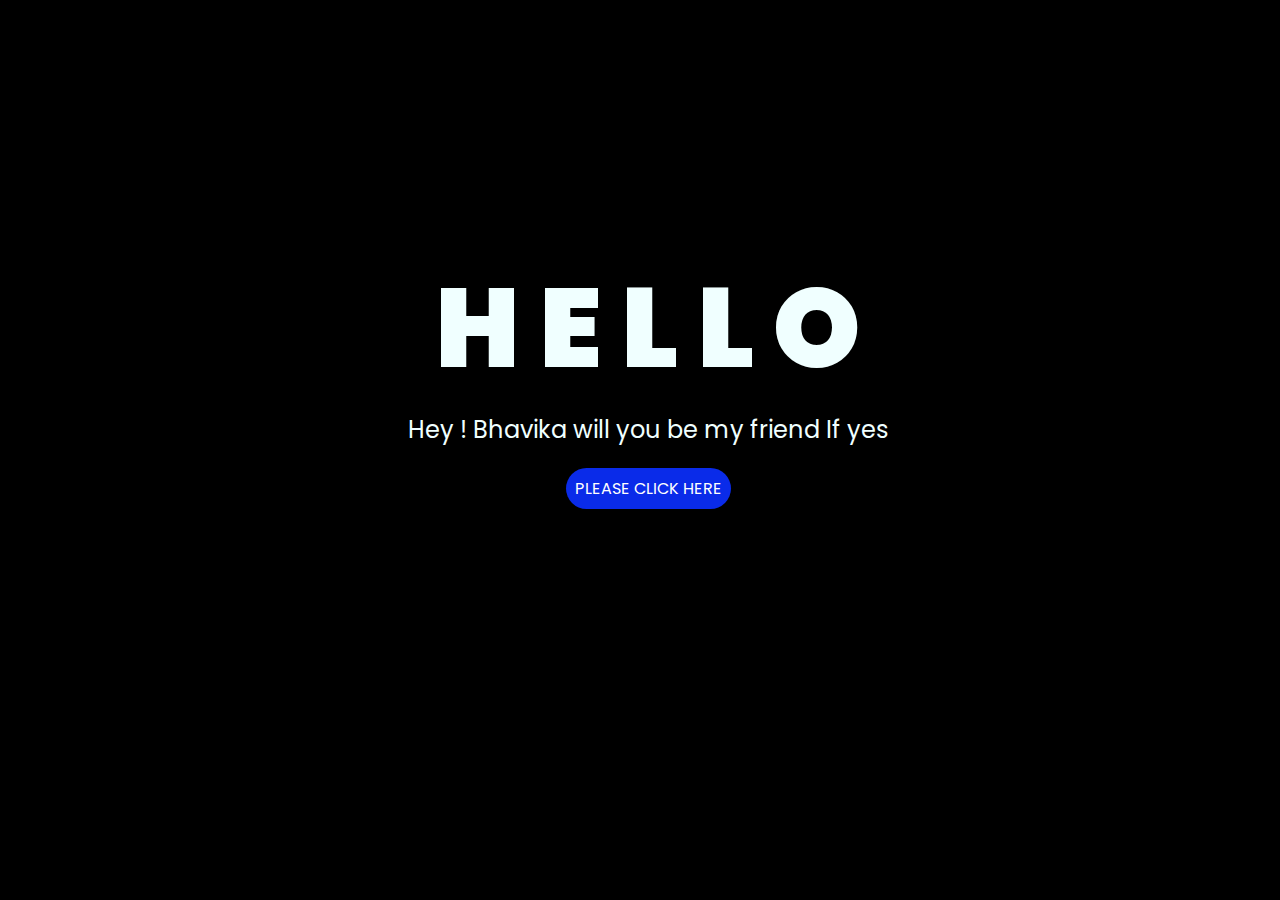
<file: index.html>
<!DOCTYPE html>
<html lang="es">

<head>
    <meta charset="UTF-8">
    <meta http-equiv="X-UA-Compatible" content="IE=edge">
    <meta name="viewport" content="width=device-width, initial-scale=1.0">
    <link rel="stylesheet" href="css/style.css">
    <link rel="icon" href="img/flowers.png" type="image/x-icon">
    <title>Flowers</title>
</head>

<body>
    <div class="greetings">
        <span>H</span>
        <span>E</span>
        <span>L</span>
        <span>L</span>
        <span>O</span>
    </div>
    <div class="description">
        <span>Hey ! Bhavika will you be my friend If yes </span>
    </div>
    <div class="button">
        <button class="botones">
            <a href="flower.html" style="color: #fff;">PLEASE CLICK HERE</a>
        </button>
    </div>

</body>

</html>
</file>
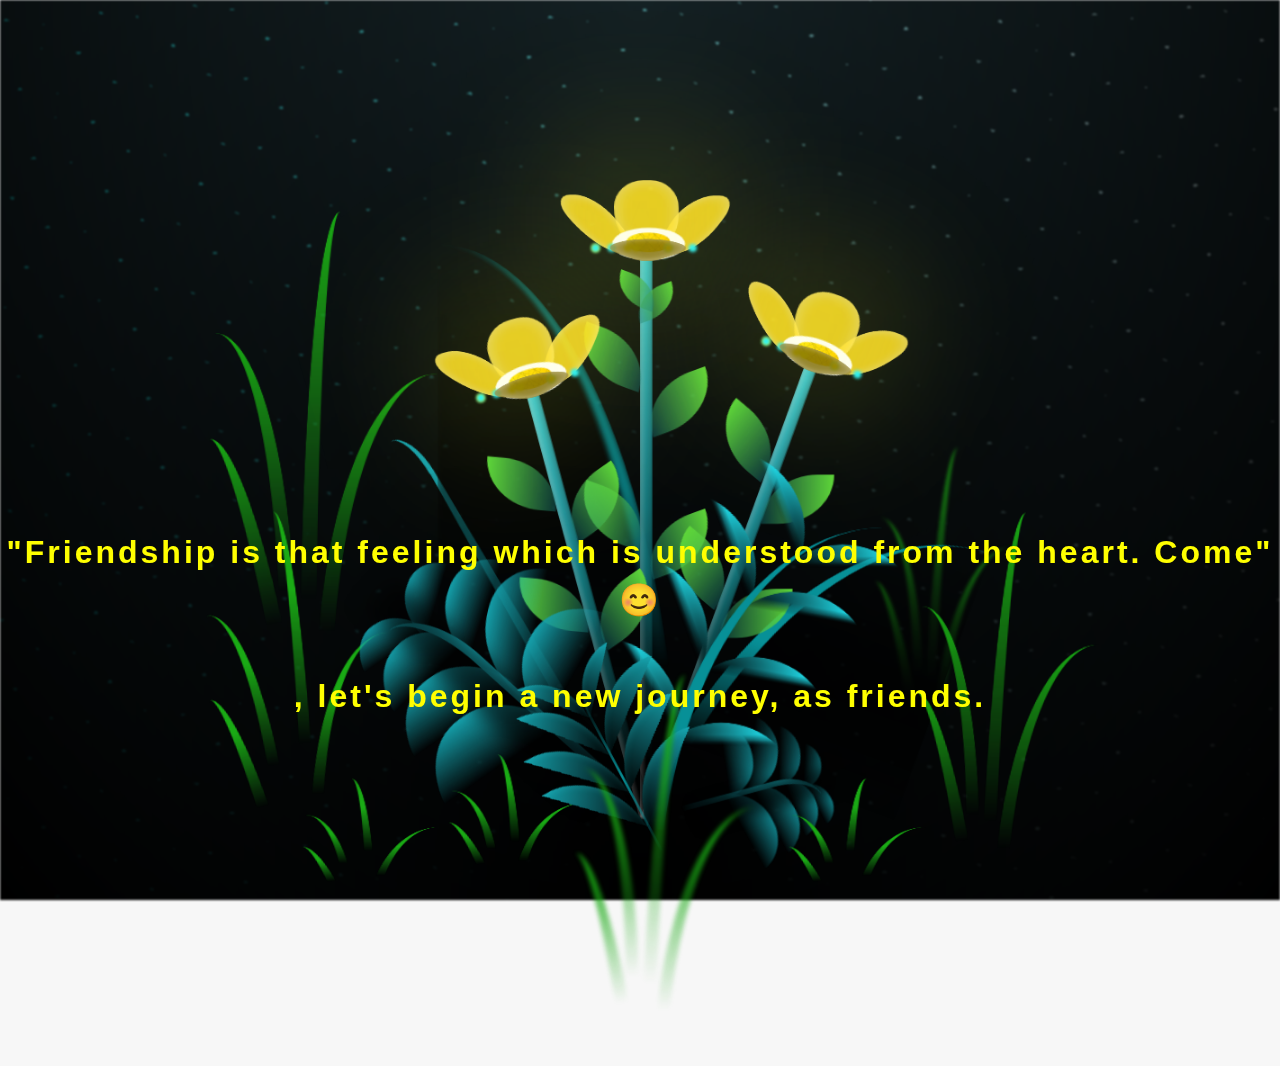
<file: flower.html>
<!DOCTYPE html>
<html lang="es">
  <head>
    <meta charset="UTF-8" />
    <meta http-equiv="X-UA-Compatible" content="IE=edge" />
    <meta name="viewport" content="width=device-width, initial-scale=1.0" />
    <link rel="stylesheet" href="css/main.css" />
    <link rel="icon" href="img/flowers.png" type="image/x-icon" />
    <title>Flower</title>
  </head>
  <body class="container">
    
    <div id="lyrics">
     
    </div>
    <h1 class="titulo">"Friendship is that feeling which is understood from the heart. Come" 😊<br> <br>
      , let's begin a new journey, as friends.</h1>
  
    <div class="night"></div>
    <div class="flowers">
      <div class="flower flower--1">
        <div class="flower__leafs flower__leafs--1">
          <div class="flower__leaf flower__leaf--1"></div>
          <div class="flower__leaf flower__leaf--2"></div>
          <div class="flower__leaf flower__leaf--3"></div>
          <div class="flower__leaf flower__leaf--4"></div>
          <div class="flower__white-circle"></div>

          <div class="flower__light flower__light--1"></div>
          <div class="flower__light flower__light--2"></div>
          <div class="flower__light flower__light--3"></div>
          <div class="flower__light flower__light--4"></div>
          <div class="flower__light flower__light--5"></div>
          <div class="flower__light flower__light--6"></div>
          <div class="flower__light flower__light--7"></div>
          <div class="flower__light flower__light--8"></div>
        </div>
        <div class="flower__line">
          <div class="flower__line__leaf flower__line__leaf--1"></div>
          <div class="flower__line__leaf flower__line__leaf--2"></div>
          <div class="flower__line__leaf flower__line__leaf--3"></div>
          <div class="flower__line__leaf flower__line__leaf--4"></div>
          <div class="flower__line__leaf flower__line__leaf--5"></div>
          <div class="flower__line__leaf flower__line__leaf--6"></div>
        </div>
      </div>

      <div class="flower flower--2">
        <div class="flower__leafs flower__leafs--2">
          <div class="flower__leaf flower__leaf--1"></div>
          <div class="flower__leaf flower__leaf--2"></div>
          <div class="flower__leaf flower__leaf--3"></div>
          <div class="flower__leaf flower__leaf--4"></div>
          <div class="flower__white-circle"></div>

          <div class="flower__light flower__light--1"></div>
          <div class="flower__light flower__light--2"></div>
          <div class="flower__light flower__light--3"></div>
          <div class="flower__light flower__light--4"></div>
          <div class="flower__light flower__light--5"></div>
          <div class="flower__light flower__light--6"></div>
          <div class="flower__light flower__light--7"></div>
          <div class="flower__light flower__light--8"></div>
        </div>
        <div class="flower__line">
          <div class="flower__line__leaf flower__line__leaf--1"></div>
          <div class="flower__line__leaf flower__line__leaf--2"></div>
          <div class="flower__line__leaf flower__line__leaf--3"></div>
          <div class="flower__line__leaf flower__line__leaf--4"></div>
        </div>
      </div>

      <div class="flower flower--3">
        <div class="flower__leafs flower__leafs--3">
          <div class="flower__leaf flower__leaf--1"></div>
          <div class="flower__leaf flower__leaf--2"></div>
          <div class="flower__leaf flower__leaf--3"></div>
          <div class="flower__leaf flower__leaf--4"></div>
          <div class="flower__white-circle"></div>

          <div class="flower__light flower__light--1"></div>
          <div class="flower__light flower__light--2"></div>
          <div class="flower__light flower__light--3"></div>
          <div class="flower__light flower__light--4"></div>
          <div class="flower__light flower__light--5"></div>
          <div class="flower__light flower__light--6"></div>
          <div class="flower__light flower__light--7"></div>
          <div class="flower__light flower__light--8"></div>
        </div>
        <div class="flower__line">
          <div class="flower__line__leaf flower__line__leaf--1"></div>
          <div class="flower__line__leaf flower__line__leaf--2"></div>
          <div class="flower__line__leaf flower__line__leaf--3"></div>
          <div class="flower__line__leaf flower__line__leaf--4"></div>
        </div>
      </div>

      <div class="grow-ans" style="--d: 1.2s">
        <div class="flower__g-long">
          <div class="flower__g-long__top"></div>
          <div class="flower__g-long__bottom"></div>
        </div>
      </div>

      <div class="growing-grass">
        <div class="flower__grass flower__grass--1">
          <div class="flower__grass--top"></div>
          <div class="flower__grass--bottom"></div>
          <div class="flower__grass__leaf flower__grass__leaf--1"></div>
          <div class="flower__grass__leaf flower__grass__leaf--2"></div>
          <div class="flower__grass__leaf flower__grass__leaf--3"></div>
          <div class="flower__grass__leaf flower__grass__leaf--4"></div>
          <div class="flower__grass__leaf flower__grass__leaf--5"></div>
          <div class="flower__grass__leaf flower__grass__leaf--6"></div>
          <div class="flower__grass__leaf flower__grass__leaf--7"></div>
          <div class="flower__grass__leaf flower__grass__leaf--8"></div>
          <div class="flower__grass__overlay"></div>
        </div>
      </div>

      <div class="growing-grass">
        <div class="flower__grass flower__grass--2">
          <div class="flower__grass--top"></div>
          <div class="flower__grass--bottom"></div>
          <div class="flower__grass__leaf flower__grass__leaf--1"></div>
          <div class="flower__grass__leaf flower__grass__leaf--2"></div>
          <div class="flower__grass__leaf flower__grass__leaf--3"></div>
          <div class="flower__grass__leaf flower__grass__leaf--4"></div>
          <div class="flower__grass__leaf flower__grass__leaf--5"></div>
          <div class="flower__grass__leaf flower__grass__leaf--6"></div>
          <div class="flower__grass__leaf flower__grass__leaf--7"></div>
          <div class="flower__grass__leaf flower__grass__leaf--8"></div>
          <div class="flower__grass__overlay"></div>
        </div>
      </div>

      <div class="grow-ans" style="--d: 2.4s">
        <div class="flower__g-right flower__g-right--1">
          <div class="leaf"></div>
        </div>
      </div>

      <div class="grow-ans" style="--d: 2.8s">
        <div class="flower__g-right flower__g-right--2">
          <div class="leaf"></div>
        </div>
      </div>

      <div class="grow-ans" style="--d: 2.8s">
        <div class="flower__g-front">
          <div
            class="flower__g-front__leaf-wrapper flower__g-front__leaf-wrapper--1"
          >
            <div class="flower__g-front__leaf"></div>
          </div>
          <div
            class="flower__g-front__leaf-wrapper flower__g-front__leaf-wrapper--2"
          >
            <div class="flower__g-front__leaf"></div>
          </div>
          <div
            class="flower__g-front__leaf-wrapper flower__g-front__leaf-wrapper--3"
          >
            <div class="flower__g-front__leaf"></div>
          </div>
          <div
            class="flower__g-front__leaf-wrapper flower__g-front__leaf-wrapper--4"
          >
            <div class="flower__g-front__leaf"></div>
          </div>
          <div
            class="flower__g-front__leaf-wrapper flower__g-front__leaf-wrapper--5"
          >
            <div class="flower__g-front__leaf"></div>
          </div>
          <div
            class="flower__g-front__leaf-wrapper flower__g-front__leaf-wrapper--6"
          >
            <div class="flower__g-front__leaf"></div>
          </div>
          <div
            class="flower__g-front__leaf-wrapper flower__g-front__leaf-wrapper--7"
          >
            <div class="flower__g-front__leaf"></div>
          </div>
          <div
            class="flower__g-front__leaf-wrapper flower__g-front__leaf-wrapper--8"
          >
            <div class="flower__g-front__leaf"></div>
          </div>
          <div class="flower__g-front__line"></div>
        </div>
      </div>

      <div class="grow-ans" style="--d: 3.2s">
        <div class="flower__g-fr">
          <div class="leaf"></div>
          <div class="flower__g-fr__leaf flower__g-fr__leaf--1"></div>
          <div class="flower__g-fr__leaf flower__g-fr__leaf--2"></div>
          <div class="flower__g-fr__leaf flower__g-fr__leaf--3"></div>
          <div class="flower__g-fr__leaf flower__g-fr__leaf--4"></div>
          <div class="flower__g-fr__leaf flower__g-fr__leaf--5"></div>
          <div class="flower__g-fr__leaf flower__g-fr__leaf--6"></div>
          <div class="flower__g-fr__leaf flower__g-fr__leaf--7"></div>
          <div class="flower__g-fr__leaf flower__g-fr__leaf--8"></div>
        </div>
      </div>

      <div class="long-g long-g--0">
        <div class="grow-ans" style="--d: 3s">
          <div class="leaf leaf--0"></div>
        </div>
        <div class="grow-ans" style="--d: 2.2s">
          <div class="leaf leaf--1"></div>
        </div>
        <div class="grow-ans" style="--d: 3.4s">
          <div class="leaf leaf--2"></div>
        </div>
        <div class="grow-ans" style="--d: 3.6s">
          <div class="leaf leaf--3"></div>
        </div>
      </div>

      <div class="long-g long-g--1">
        <div class="grow-ans" style="--d: 3.6s">
          <div class="leaf leaf--0"></div>
        </div>
        <div class="grow-ans" style="--d: 3.8s">
          <div class="leaf leaf--1"></div>
        </div>
        <div class="grow-ans" style="--d: 4s">
          <div class="leaf leaf--2"></div>
        </div>
        <div class="grow-ans" style="--d: 4.2s">
          <div class="leaf leaf--3"></div>
        </div>
      </div>

      <div class="long-g long-g--2">
        <div class="grow-ans" style="--d: 4s">
          <div class="leaf leaf--0"></div>
        </div>
        <div class="grow-ans" style="--d: 4.2s">
          <div class="leaf leaf--1"></div>
        </div>
        <div class="grow-ans" style="--d: 4.4s">
          <div class="leaf leaf--2"></div>
        </div>
        <div class="grow-ans" style="--d: 4.6s">
          <div class="leaf leaf--3"></div>
        </div>
      </div>

      <div class="long-g long-g--3">
        <div class="grow-ans" style="--d: 4s">
          <div class="leaf leaf--0"></div>
        </div>
        <div class="grow-ans" style="--d: 4.2s">
          <div class="leaf leaf--1"></div>
        </div>
        <div class="grow-ans" style="--d: 3s">
          <div class="leaf leaf--2"></div>
        </div>
        <div class="grow-ans" style="--d: 3.6s">
          <div class="leaf leaf--3"></div>
        </div>
      </div>

      <div class="long-g long-g--4">
        <div class="grow-ans" style="--d: 4s">
          <div class="leaf leaf--0"></div>
        </div>
        <div class="grow-ans" style="--d: 4.2s">
          <div class="leaf leaf--1"></div>
        </div>
        <div class="grow-ans" style="--d: 3s">
          <div class="leaf leaf--2"></div>
        </div>
        <div class="grow-ans" style="--d: 3.6s">
          <div class="leaf leaf--3"></div>
        </div>
      </div>

      <div class="long-g long-g--5">
        <div class="grow-ans" style="--d: 4s">
          <div class="leaf leaf--0"></div>
        </div>
        <div class="grow-ans" style="--d: 4.2s">
          <div class="leaf leaf--1"></div>
        </div>
        <div class="grow-ans" style="--d: 3s">
          <div class="leaf leaf--2"></div>
        </div>
        <div class="grow-ans" style="--d: 3.6s">
          <div class="leaf leaf--3"></div>
        </div>
      </div>

      <div class="long-g long-g--6">
        <div class="grow-ans" style="--d: 4.2s">
          <div class="leaf leaf--0"></div>
        </div>
        <div class="grow-ans" style="--d: 4.4s">
          <div class="leaf leaf--1"></div>
        </div>
        <div class="grow-ans" style="--d: 4.6s">
          <div class="leaf leaf--2"></div>
        </div>
        <div class="grow-ans" style="--d: 4.8s">
          <div class="leaf leaf--3"></div>
        </div>
      </div>

      <div class="long-g long-g--7">
        <div class="grow-ans" style="--d: 3s">
          <div class="leaf leaf--0"></div>
        </div>
        <div class="grow-ans" style="--d: 3.2s">
          <div class="leaf leaf--1"></div>
        </div>
        <div class="grow-ans" style="--d: 3.5s">
          <div class="leaf leaf--2"></div>
        </div>
        <div class="grow-ans" style="--d: 3.6s">
          <div class="leaf leaf--3"></div>
        </div>
      </div>
    </div>
    <script src="anim.js"></script>
    <script src="main.js"></script>
  </body>
</html>
</file>
<file: css/style.css>
@import url('https://fonts.googleapis.com/css2?family=Poppins:ital,wght@0,500;1,900&display=swap');
*{
    font-family: 'Poppins',cursive;
}
body{
    color: azure;
    width: 100%;
    height: 82vh;
    display: flex;
    flex-direction: column;
    align-items: center;
    justify-content: center;
    background-color: black;
    /* padding-top: -30; */
}

.botones{
    padding: 9px;
    border-radius: 80px;
    background-color: transparent;
    border: none;
}

.botones a{
    background-color: #0a2be9;
    padding: 9px;
    border-radius: 80px;
    -webkit-border-radius: 80px;
    -moz-border-radius: 80px;
    -ms-border-radius: 80px;
    -o-border-radius: 80px;

}

.botones a:focus{
    background-color: rgb(50, 194, 194);
}

.greetings{
    font-size: 7rem;
    font-weight: 900;
}
.greetings > span{
    animation: glow 2.5s ease-in-out infinite;
}
@keyframes glow{
    0%, 100%{
        color: #fff;
        text-shadow: 0 0 12px #39c6d6, 0 0 50px #39c6d6, 0 0 100px #39c6d6;
    }
    10%, 90%{
        color: #111;
        text-shadow: none;
    }
}
.greetings > span:nth-child(2){
    animation-delay: .2s ;
}
.greetings > span:nth-child(3){
    animation-delay: .4s ;
}
.greetings > span:nth-child(4){
    animation-delay: .6s;
}
.greetings > span:nth-child(5){
    animation-delay: .8s;
}
.greetings > span:nth-child(6){
    animation-delay: 1s;
}

.description{
    font-size: 1.5rem;
    margin-bottom: 20px;
}

.button a{
    text-decoration: none;
    font-size: 1rem;
    color: #111;
}

@media screen and (max-width:574px){
    .greetings{
        display: block;
        font-size: 4rem;
        font-weight: 800;
        text-align: center;
    }
    .description{
        font-size: 2rem;
    }
    
    .button a{
        font-size: 1rem;
    }
}
</file>
<file: css/main.css>
*,
*::after,
*::before {
  padding: 0;
  margin: 0;
  box-sizing: border-box;
}

:root {
  --dark-color: #000;
}

body {
  display: flex;
  align-items: flex-end;
  justify-content: center;
  min-height: 100vh;
  background-color: var(--dark-color);
  overflow: hidden;
  perspective: 1000px;
}

#lyrics {
  font-size: 28px;
  font-family: "Franklin Gothic Medium", "Arial Narrow", Arial, sans-serif;
  color: white;
  position: absolute;
  margin-bottom: 20%;
  z-index: 1;
  font-weight: bold;
  letter-spacing: 4px;
}
@media only screen and (max-width: 600px) {
  /* Estilos específicos para dispositivos con un ancho máximo de 600px */
  #lyrics {
      font-size: 14px; /* Reduce el tamaño del texto para dispositivos más pequeños */
      margin-bottom: 530px;
      letter-spacing: 3px;
  }

}
.titulo {
  margin-bottom: 180px;
  font-family: "Arial Narrow", Arial, sans-serif;
  color: yellow;
  position: absolute;
  font-weight: bold;
  font-size:2rem;
  letter-spacing: 3px;
  z-index: 10;
  /* opacity: 0; */
  animation: fadeIn 3s ease-in-out forwards;
  text-align: center;
}
@keyframes fadeIn {
  from {
    opacity: 0;
  }
  to {
    opacity: 1;
  }
}

.night {
  z-index: -1;
  position: absolute;
  left: 50%;
  top: 0;
  transform: translateX(-50%);
  width: 100%;
  height: 100%;
  filter: blur(0.1vmin);
  background-image: radial-gradient(
      ellipse at top,
      transparent 0%,
      var(--dark-color)
    ),
    radial-gradient(
      ellipse at bottom,
      var(--dark-color),
      rgba(145, 233, 255, 0.2)
    ),
    repeating-linear-gradient(
      220deg,
      rgb(0, 0, 0) 0px,
      rgb(0, 0, 0) 19px,
      transparent 19px,
      transparent 22px
    ),
    repeating-linear-gradient(
      189deg,
      rgb(0, 0, 0) 0px,
      rgb(0, 0, 0) 19px,
      transparent 19px,
      transparent 22px
    ),
    repeating-linear-gradient(
      148deg,
      rgb(0, 0, 0) 0px,
      rgb(0, 0, 0) 19px,
      transparent 19px,
      transparent 22px
    ),
    linear-gradient(90deg, rgb(0, 255, 250), rgb(240, 240, 240));
}

.flowers {
  position: relative;
  transform: scale(0.9);
  /*margin-bottom: 100px;
  */
}

@media only screen and (max-width: 600px) {
  /* Estilos específicos para dispositivos con un ancho máximo de 600px */
.flowers {
      font-size: 14px;
      margin-bottom: 35%;
      letter-spacing: 3px;
      transform: scale(1.0);
}

}

.flower {
  position: absolute;
  bottom: 10vmin;
  transform-origin: bottom center;
  z-index: 10;
  --fl-speed: 0.8s;
}
.flower--1 {
  -webkit-animation: moving-flower-1 4s linear infinite;
  animation: moving-flower-1 4s linear infinite;
}
.flower--1 .flower__line {
  height: 70vmin;
  -webkit-animation-delay: 0.3s;
  animation-delay: 0.3s;
}
.flower--1 .flower__line__leaf--1 {
  -webkit-animation: blooming-leaf-right var(--fl-speed) 1.6s backwards;
  animation: blooming-leaf-right var(--fl-speed) 1.6s backwards;
}
.flower--1 .flower__line__leaf--2 {
  -webkit-animation: blooming-leaf-right var(--fl-speed) 1.4s backwards;
  animation: blooming-leaf-right var(--fl-speed) 1.4s backwards;
}
.flower--1 .flower__line__leaf--3 {
  -webkit-animation: blooming-leaf-left var(--fl-speed) 1.2s backwards;
  animation: blooming-leaf-left var(--fl-speed) 1.2s backwards;
}
.flower--1 .flower__line__leaf--4 {
  -webkit-animation: blooming-leaf-left var(--fl-speed) 1s backwards;
  animation: blooming-leaf-left var(--fl-speed) 1s backwards;
}
.flower--1 .flower__line__leaf--5 {
  -webkit-animation: blooming-leaf-right var(--fl-speed) 1.8s backwards;
  animation: blooming-leaf-right var(--fl-speed) 1.8s backwards;
}
.flower--1 .flower__line__leaf--6 {
  -webkit-animation: blooming-leaf-left var(--fl-speed) 2s backwards;
  animation: blooming-leaf-left var(--fl-speed) 2s backwards;
}
.flower--2 {
  left: 50%;
  transform: rotate(20deg);
  -webkit-animation: moving-flower-2 4s linear infinite;
  animation: moving-flower-2 4s linear infinite;
}
.flower--2 .flower__line {
  height: 60vmin;
  -webkit-animation-delay: 0.6s;
  animation-delay: 0.6s;
}
.flower--2 .flower__line__leaf--1 {
  -webkit-animation: blooming-leaf-right var(--fl-speed) 1.9s backwards;
  animation: blooming-leaf-right var(--fl-speed) 1.9s backwards;
}
.flower--2 .flower__line__leaf--2 {
  -webkit-animation: blooming-leaf-right var(--fl-speed) 1.7s backwards;
  animation: blooming-leaf-right var(--fl-speed) 1.7s backwards;
}
.flower--2 .flower__line__leaf--3 {
  -webkit-animation: blooming-leaf-left var(--fl-speed) 1.5s backwards;
  animation: blooming-leaf-left var(--fl-speed) 1.5s backwards;
}
.flower--2 .flower__line__leaf--4 {
  -webkit-animation: blooming-leaf-left var(--fl-speed) 1.3s backwards;
  animation: blooming-leaf-left var(--fl-speed) 1.3s backwards;
}
.flower--3 {
  left: 50%;
  transform: rotate(-15deg);
  -webkit-animation: moving-flower-3 4s linear infinite;
  animation: moving-flower-3 4s linear infinite;
}
.flower--3 .flower__line {
  -webkit-animation-delay: 0.9s;
  animation-delay: 0.9s;
}
.flower--3 .flower__line__leaf--1 {
  -webkit-animation: blooming-leaf-right var(--fl-speed) 2.5s backwards;
  animation: blooming-leaf-right var(--fl-speed) 2.5s backwards;
}
.flower--3 .flower__line__leaf--2 {
  -webkit-animation: blooming-leaf-right var(--fl-speed) 2.3s backwards;
  animation: blooming-leaf-right var(--fl-speed) 2.3s backwards;
}
.flower--3 .flower__line__leaf--3 {
  -webkit-animation: blooming-leaf-left var(--fl-speed) 2.1s backwards;
  animation: blooming-leaf-left var(--fl-speed) 2.1s backwards;
}
.flower--3 .flower__line__leaf--4 {
  -webkit-animation: blooming-leaf-left var(--fl-speed) 1.9s backwards;
  animation: blooming-leaf-left var(--fl-speed) 1.9s backwards;
}
.flower__leafs {
  position: relative;
  -webkit-animation: blooming-flower 2s backwards;
  animation: blooming-flower 2s backwards;
}
.flower__leafs--1 {
  -webkit-animation-delay: 1.1s;
  animation-delay: 1.1s;
}
.flower__leafs--2 {
  -webkit-animation-delay: 1.4s;
  animation-delay: 1.4s;
}
.flower__leafs--3 {
  -webkit-animation-delay: 1.7s;
  animation-delay: 1.7s;
}
.flower__leafs::after {
  content: "";
  position: absolute;
  left: 0;
  top: 0;
  transform: translate(-50%, -100%);
  width: 8vmin;
  height: 8vmin;
  background-color: #f9fd25;
  /* background-color: #fd2525; */
  filter: blur(10vmin);
}
.flower__leaf {
  position: absolute;
  bottom: 0;
  left: 50%;
  width: 8vmin;
  height: 11vmin;
  border-radius: 51% 49% 47% 53%/44% 45% 55% 69%;
  background-color: #253bfd;
  background-color: #fddd25;
  transform-origin: bottom center;
  opacity: 0.9;
  box-shadow: inset 0 0 2vmin rgba(255, 255, 255, 0.5);
}
.flower__leaf--1 {
  transform: translate(-10%, 1%) rotateY(40deg) rotateX(-50deg);
}
.flower__leaf--2 {
  transform: translate(-50%, -4%) rotateX(40deg);
}
.flower__leaf--3 {
  transform: translate(-90%, 0%) rotateY(45deg) rotateX(50deg);
}
.flower__leaf--4 {
  width: 8vmin;
  height: 8vmin;
  transform-origin: bottom left;
  border-radius: 4vmin 10vmin 4vmin 4vmin;
  transform: translate(0%, 18%) rotateX(70deg) rotate(-43deg);
  background-color: #7c6901;
  z-index: 1;
  opacity: 0.8;
}
.flower__white-circle {
  position: absolute;
  left: -3.5vmin;
  top: -3vmin;
  width: 9vmin;
  height: 4vmin;
  border-radius: 50%;
  background-color: #fff;
}
.flower__white-circle::after {
  content: "";
  position: absolute;
  left: 50%;
  top: 45%;
  transform: translate(-50%, -50%);
  width: 60%;
  height: 60%;
  border-radius: inherit;
  background-image: repeating-linear-gradient(
      135deg,
      rgba(0, 0, 0, 0.03) 0px,
      rgba(0, 0, 0, 0.03) 1px,
      transparent 1px,
      transparent 12px
    ),
    repeating-linear-gradient(
      45deg,
      rgba(0, 0, 0, 0.03) 0px,
      rgba(0, 0, 0, 0.03) 1px,
      transparent 1px,
      transparent 12px
    ),
    repeating-linear-gradient(
      67.5deg,
      rgba(0, 0, 0, 0.03) 0px,
      rgba(0, 0, 0, 0.03) 1px,
      transparent 1px,
      transparent 12px
    ),
    repeating-linear-gradient(
      135deg,
      rgba(0, 0, 0, 0.03) 0px,
      rgba(0, 0, 0, 0.03) 1px,
      transparent 1px,
      transparent 12px
    ),
    repeating-linear-gradient(
      45deg,
      rgba(0, 0, 0, 0.03) 0px,
      rgba(0, 0, 0, 0.03) 1px,
      transparent 1px,
      transparent 12px
    ),
    repeating-linear-gradient(
      112.5deg,
      rgba(0, 0, 0, 0.03) 0px,
      rgba(0, 0, 0, 0.03) 1px,
      transparent 1px,
      transparent 12px
    ),
    repeating-linear-gradient(
      112.5deg,
      rgba(0, 0, 0, 0.03) 0px,
      rgba(0, 0, 0, 0.03) 1px,
      transparent 1px,
      transparent 12px
    ),
    repeating-linear-gradient(
      45deg,
      rgba(0, 0, 0, 0.03) 0px,
      rgba(0, 0, 0, 0.03) 1px,
      transparent 1px,
      transparent 12px
    ),
    repeating-linear-gradient(
      22.5deg,
      rgba(0, 0, 0, 0.03) 0px,
      rgba(0, 0, 0, 0.03) 1px,
      transparent 1px,
      transparent 12px
    ),
    repeating-linear-gradient(
      45deg,
      rgba(0, 0, 0, 0.03) 0px,
      rgba(0, 0, 0, 0.03) 1px,
      transparent 1px,
      transparent 12px
    ),
    repeating-linear-gradient(
      22.5deg,
      rgba(0, 0, 0, 0.03) 0px,
      rgba(0, 0, 0, 0.03) 1px,
      transparent 1px,
      transparent 12px
    ),
    repeating-linear-gradient(
      135deg,
      rgba(0, 0, 0, 0.03) 0px,
      rgba(0, 0, 0, 0.03) 1px,
      transparent 1px,
      transparent 12px
    ),
    repeating-linear-gradient(
      157.5deg,
      rgba(0, 0, 0, 0.03) 0px,
      rgba(0, 0, 0, 0.03) 1px,
      transparent 1px,
      transparent 12px
    ),
    repeating-linear-gradient(
      67.5deg,
      rgba(0, 0, 0, 0.03) 0px,
      rgba(0, 0, 0, 0.03) 1px,
      transparent 1px,
      transparent 12px
    ),
    repeating-linear-gradient(
      67.5deg,
      rgba(0, 0, 0, 0.03) 0px,
      rgba(0, 0, 0, 0.03) 1px,
      transparent 1px,
      transparent 12px
    ),
    linear-gradient(90deg, rgb(255, 235, 18), rgb(255, 206, 0));
}
.flower__line {
  height: 55vmin;
  width: 1.5vmin;
  background-image: linear-gradient(
      to left,
      rgba(0, 0, 0, 0.2),
      transparent,
      rgba(255, 255, 255, 0.2)
    ),
    linear-gradient(to top, transparent 10%, #14757a, #39c6d6);
  box-shadow: inset 0 0 2px rgba(0, 0, 0, 0.5);
  -webkit-animation: grow-flower-tree 4s backwards;
  animation: grow-flower-tree 4s backwards;
}
.flower__line__leaf {
  --w: 7vmin;
  --h: calc(var(--w) + 2vmin);
  position: absolute;
  top: 20%;
  left: 90%;
  width: var(--w);
  height: var(--h);
  border-top-right-radius: var(--h);
  border-bottom-left-radius: var(--h);
  background-image: linear-gradient(to top, rgba(20, 117, 122, 0.4), #5ed639);
}
.flower__line__leaf--1 {
  transform: rotate(70deg) rotateY(30deg);
}
.flower__line__leaf--2 {
  top: 45%;
  transform: rotate(70deg) rotateY(30deg);
}
.flower__line__leaf--3,
.flower__line__leaf--4,
.flower__line__leaf--6 {
  border-top-right-radius: 0;
  border-bottom-left-radius: 0;
  border-top-left-radius: var(--h);
  border-bottom-right-radius: var(--h);
  left: -460%;
  top: 12%;
  transform: rotate(-70deg) rotateY(30deg);
}
.flower__line__leaf--4 {
  top: 40%;
}
.flower__line__leaf--5 {
  top: 0;
  transform-origin: left;
  transform: rotate(70deg) rotateY(30deg) scale(0.6);
}
.flower__line__leaf--6 {
  top: -2%;
  left: -450%;
  transform-origin: right;
  transform: rotate(-70deg) rotateY(30deg) scale(0.6);
}
.flower__light {
  position: absolute;
  bottom: 0vmin;
  width: 1vmin;
  height: 1vmin;
  background-color: rgb(255, 251, 0);
  border-radius: 50%;
  filter: blur(0.2vmin);
  -webkit-animation: light-ans 4s linear infinite backwards;
  animation: light-ans 4s linear infinite backwards;
}
.flower__light:nth-child(odd) {
  background-color: #23f0ff;
}
.flower__light--1 {
  left: -2vmin;
  -webkit-animation-delay: 1s;
  animation-delay: 1s;
}
.flower__light--2 {
  left: 3vmin;
  -webkit-animation-delay: 0.5s;
  animation-delay: 0.5s;
}
.flower__light--3 {
  left: -6vmin;
  -webkit-animation-delay: 0.3s;
  animation-delay: 0.3s;
}
.flower__light--4 {
  left: 6vmin;
  -webkit-animation-delay: 0.9s;
  animation-delay: 0.9s;
}
.flower__light--5 {
  left: -1vmin;
  -webkit-animation-delay: 1.5s;
  animation-delay: 1.5s;
}
.flower__light--6 {
  left: -4vmin;
  -webkit-animation-delay: 3s;
  animation-delay: 3s;
}
.flower__light--7 {
  left: 3vmin;
  -webkit-animation-delay: 2s;
  animation-delay: 2s;
}
.flower__light--8 {
  left: -6vmin;
  -webkit-animation-delay: 3.5s;
  animation-delay: 3.5s;
}
.flower__grass {
  --c: #159faa;
  --line-w: 1.5vmin;
  position: absolute;
  bottom: 12vmin;
  left: -7vmin;
  display: flex;
  flex-direction: column;
  align-items: flex-end;
  z-index: 20;
  transform-origin: bottom center;
  transform: rotate(-48deg) rotateY(40deg);
}
.flower__grass--1 {
  -webkit-animation: moving-grass 2s linear infinite;
  animation: moving-grass 2s linear infinite;
}
.flower__grass--2 {
  left: 2vmin;
  bottom: 10vmin;
  transform: scale(0.5) rotate(75deg) rotateX(10deg) rotateY(-200deg);
  opacity: 0.8;
  z-index: 0;
  -webkit-animation: moving-grass--2 1.5s linear infinite;
  animation: moving-grass--2 1.5s linear infinite;
}
.flower__grass--top {
  width: 7vmin;
  height: 10vmin;
  border-top-right-radius: 100%;
  border-right: var(--line-w) solid var(--c);
  transform-origin: bottom center;
  transform: rotate(-2deg);
}
.flower__grass--bottom {
  margin-top: -2px;
  width: var(--line-w);
  height: 25vmin;
  background-image: linear-gradient(to top, transparent, var(--c));
}
.flower__grass__leaf {
  --size: 10vmin;
  position: absolute;
  width: calc(var(--size) * 2.1);
  height: var(--size);
  border-top-left-radius: var(--size);
  border-top-right-radius: var(--size);
  background-image: linear-gradient(
    to top,
    transparent,
    transparent 30%,
    var(--c)
  );
  z-index: 100;
}
.flower__grass__leaf--1 {
  top: -6%;
  left: 30%;
  --size: 6vmin;
  transform: rotate(-20deg);
  -webkit-animation: growing-grass-ans--1 2s 2.6s backwards;
  animation: growing-grass-ans--1 2s 2.6s backwards;
}
@-webkit-keyframes growing-grass-ans--1 {
  0% {
    transform-origin: bottom left;
    transform: rotate(-20deg) scale(0);
  }
}
@keyframes growing-grass-ans--1 {
  0% {
    transform-origin: bottom left;
    transform: rotate(-20deg) scale(0);
  }
}
.flower__grass__leaf--2 {
  top: -5%;
  left: -110%;
  --size: 6vmin;
  transform: rotate(10deg);
  -webkit-animation: growing-grass-ans--2 2s 2.4s linear backwards;
  animation: growing-grass-ans--2 2s 2.4s linear backwards;
}
@-webkit-keyframes growing-grass-ans--2 {
  0% {
    transform-origin: bottom right;
    transform: rotate(10deg) scale(0);
  }
}
@keyframes growing-grass-ans--2 {
  0% {
    transform-origin: bottom right;
    transform: rotate(10deg) scale(0);
  }
}
.flower__grass__leaf--3 {
  top: 5%;
  left: 60%;
  --size: 8vmin;
  transform: rotate(-18deg) rotateX(-20deg);
  -webkit-animation: growing-grass-ans--3 2s 2.2s linear backwards;
  animation: growing-grass-ans--3 2s 2.2s linear backwards;
}
@-webkit-keyframes growing-grass-ans--3 {
  0% {
    transform-origin: bottom left;
    transform: rotate(-18deg) rotateX(-20deg) scale(0);
  }
}
@keyframes growing-grass-ans--3 {
  0% {
    transform-origin: bottom left;
    transform: rotate(-18deg) rotateX(-20deg) scale(0);
  }
}
.flower__grass__leaf--4 {
  top: 6%;
  left: -135%;
  --size: 8vmin;
  transform: rotate(2deg);
  -webkit-animation: growing-grass-ans--4 2s 2s linear backwards;
  animation: growing-grass-ans--4 2s 2s linear backwards;
}
@-webkit-keyframes growing-grass-ans--4 {
  0% {
    transform-origin: bottom right;
    transform: rotate(2deg) scale(0);
  }
}
@keyframes growing-grass-ans--4 {
  0% {
    transform-origin: bottom right;
    transform: rotate(2deg) scale(0);
  }
}
.flower__grass__leaf--5 {
  top: 20%;
  left: 60%;
  --size: 10vmin;
  transform: rotate(-24deg) rotateX(-20deg);
  -webkit-animation: growing-grass-ans--5 2s 1.8s linear backwards;
  animation: growing-grass-ans--5 2s 1.8s linear backwards;
}
@-webkit-keyframes growing-grass-ans--5 {
  0% {
    transform-origin: bottom left;
    transform: rotate(-24deg) rotateX(-20deg) scale(0);
  }
}
@keyframes growing-grass-ans--5 {
  0% {
    transform-origin: bottom left;
    transform: rotate(-24deg) rotateX(-20deg) scale(0);
  }
}
.flower__grass__leaf--6 {
  top: 22%;
  left: -180%;
  --size: 10vmin;
  transform: rotate(10deg);
  -webkit-animation: growing-grass-ans--6 2s 1.6s linear backwards;
  animation: growing-grass-ans--6 2s 1.6s linear backwards;
}
@-webkit-keyframes growing-grass-ans--6 {
  0% {
    transform-origin: bottom right;
    transform: rotate(10deg) scale(0);
  }
}
@keyframes growing-grass-ans--6 {
  0% {
    transform-origin: bottom right;
    transform: rotate(10deg) scale(0);
  }
}
.flower__grass__leaf--7 {
  top: 39%;
  left: 70%;
  --size: 10vmin;
  transform: rotate(-10deg);
  -webkit-animation: growing-grass-ans--7 2s 1.4s linear backwards;
  animation: growing-grass-ans--7 2s 1.4s linear backwards;
}
@-webkit-keyframes growing-grass-ans--7 {
  0% {
    transform-origin: bottom left;
    transform: rotate(-10deg) scale(0);
  }
}
@keyframes growing-grass-ans--7 {
  0% {
    transform-origin: bottom left;
    transform: rotate(-10deg) scale(0);
  }
}
.flower__grass__leaf--8 {
  top: 40%;
  left: -215%;
  --size: 11vmin;
  transform: rotate(10deg);
  -webkit-animation: growing-grass-ans--8 2s 1.2s linear backwards;
  animation: growing-grass-ans--8 2s 1.2s linear backwards;
}
@-webkit-keyframes growing-grass-ans--8 {
  0% {
    transform-origin: bottom right;
    transform: rotate(10deg) scale(0);
  }
}
@keyframes growing-grass-ans--8 {
  0% {
    transform-origin: bottom right;
    transform: rotate(10deg) scale(0);
  }
}
.flower__grass__overlay {
  position: absolute;
  top: -10%;
  right: 0%;
  width: 100%;
  height: 100%;
  background-color: rgba(0, 0, 0, 0.6);
  filter: blur(1.5vmin);
  z-index: 100;
}
.flower__g-long {
  --w: 2vmin;
  --h: 6vmin;
  --c: #159faa;
  position: absolute;
  bottom: 10vmin;
  left: -3vmin;
  transform-origin: bottom center;
  transform: rotate(-30deg) rotateY(-20deg);
  display: flex;
  flex-direction: column;
  align-items: flex-end;
  -webkit-animation: flower-g-long-ans 3s linear infinite;
  animation: flower-g-long-ans 3s linear infinite;
}
@-webkit-keyframes flower-g-long-ans {
  0%,
  100% {
    transform: rotate(-30deg) rotateY(-20deg);
  }
  50% {
    transform: rotate(-32deg) rotateY(-20deg);
  }
}
@keyframes flower-g-long-ans {
  0%,
  100% {
    transform: rotate(-30deg) rotateY(-20deg);
  }
  50% {
    transform: rotate(-32deg) rotateY(-20deg);
  }
}
.flower__g-long__top {
  top: calc(var(--h) * -1);
  width: calc(var(--w) + 1vmin);
  height: var(--h);
  border-top-right-radius: 100%;
  border-right: 0.7vmin solid var(--c);
  transform: translate(-0.7vmin, 1vmin);
}
.flower__g-long__bottom {
  width: var(--w);
  height: 50vmin;
  transform-origin: bottom center;
  background-image: linear-gradient(to top, transparent 30%, var(--c));
  box-shadow: inset 0 0 2px rgba(0, 0, 0, 0.5);
  -webkit-clip-path: polygon(35% 0, 65% 1%, 100% 100%, 0% 100%);
  clip-path: polygon(35% 0, 65% 1%, 100% 100%, 0% 100%);
}
.flower__g-right {
  position: absolute;
  bottom: 6vmin;
  left: -2vmin;
  transform-origin: bottom left;
  transform: rotate(20deg);
}
.flower__g-right .leaf {
  width: 30vmin;
  height: 50vmin;
  border-top-left-radius: 100%;
  border-left: 2vmin solid #079097;
  background-image: linear-gradient(
    to bottom,
    transparent,
    var(--dark-color) 60%
  );
  -webkit-mask-image: linear-gradient(to top, transparent 30%, #079097 60%);
}
.flower__g-right--1 {
  -webkit-animation: flower-g-right-ans 2.5s linear infinite;
  animation: flower-g-right-ans 2.5s linear infinite;
}
.flower__g-right--2 {
  left: 5vmin;
  transform: rotateY(-180deg);
  -webkit-animation: flower-g-right-ans--2 3s linear infinite;
  animation: flower-g-right-ans--2 3s linear infinite;
}
.flower__g-right--2 .leaf {
  height: 75vmin;
  filter: blur(0.3vmin);
  opacity: 0.8;
}
@-webkit-keyframes flower-g-right-ans {
  0%,
  100% {
    transform: rotate(20deg);
  }
  50% {
    transform: rotate(24deg) rotateX(-20deg);
  }
}
@keyframes flower-g-right-ans {
  0%,
  100% {
    transform: rotate(20deg);
  }
  50% {
    transform: rotate(24deg) rotateX(-20deg);
  }
}
@-webkit-keyframes flower-g-right-ans--2 {
  0%,
  100% {
    transform: rotateY(-180deg) rotate(0deg) rotateX(-20deg);
  }
  50% {
    transform: rotateY(-180deg) rotate(6deg) rotateX(-20deg);
  }
}
@keyframes flower-g-right-ans--2 {
  0%,
  100% {
    transform: rotateY(-180deg) rotate(0deg) rotateX(-20deg);
  }
  50% {
    transform: rotateY(-180deg) rotate(6deg) rotateX(-20deg);
  }
}
.flower__g-front {
  position: absolute;
  bottom: 6vmin;
  left: 2.5vmin;
  z-index: 100;
  transform-origin: bottom center;
  transform: rotate(-28deg) rotateY(30deg) scale(1.04);
  -webkit-animation: flower__g-front-ans 2s linear infinite;
  animation: flower__g-front-ans 2s linear infinite;
}
@-webkit-keyframes flower__g-front-ans {
  0%,
  100% {
    transform: rotate(-28deg) rotateY(30deg) scale(1.04);
  }
  50% {
    transform: rotate(-35deg) rotateY(40deg) scale(1.04);
  }
}
@keyframes flower__g-front-ans {
  0%,
  100% {
    transform: rotate(-28deg) rotateY(30deg) scale(1.04);
  }
  50% {
    transform: rotate(-35deg) rotateY(40deg) scale(1.04);
  }
}
.flower__g-front__line {
  width: 0.3vmin;
  height: 20vmin;
  background-image: linear-gradient(
    to top,
    transparent,
    #079097,
    transparent 100%
  );
  position: relative;
}
.flower__g-front__leaf-wrapper {
  position: absolute;
  top: 0;
  left: 0;
  transform-origin: bottom left;
  transform: rotate(10deg);
}
.flower__g-front__leaf-wrapper:nth-child(even) {
  left: 0vmin;
  transform: rotateY(-180deg) rotate(5deg);
  -webkit-animation: flower__g-front__leaf-left-ans 1s ease-in backwards;
  animation: flower__g-front__leaf-left-ans 1s ease-in backwards;
}
.flower__g-front__leaf-wrapper:nth-child(odd) {
  -webkit-animation: flower__g-front__leaf-ans 1s ease-in backwards;
  animation: flower__g-front__leaf-ans 1s ease-in backwards;
}
.flower__g-front__leaf-wrapper--1 {
  top: -8vmin;
  transform: scale(0.7);
  -webkit-animation: flower__g-front__leaf-ans 1s 5.5s ease-in backwards !important;
  animation: flower__g-front__leaf-ans 1s 5.5s ease-in backwards !important;
}
.flower__g-front__leaf-wrapper--2 {
  top: -8vmin;
  transform: rotateY(-180deg) scale(0.7) !important;
  -webkit-animation: flower__g-front__leaf-left-ans-2 1s 4.6s ease-in backwards !important;
  animation: flower__g-front__leaf-left-ans-2 1s 4.6s ease-in backwards !important;
}
.flower__g-front__leaf-wrapper--3 {
  top: -3vmin;
  -webkit-animation: flower__g-front__leaf-ans 1s 4.6s ease-in backwards;
  animation: flower__g-front__leaf-ans 1s 4.6s ease-in backwards;
}
.flower__g-front__leaf-wrapper--4 {
  top: -3vmin;
  transform: rotateY(-180deg) scale(0.9) !important;
  -webkit-animation: flower__g-front__leaf-left-ans-2 1s 4.6s ease-in backwards !important;
  animation: flower__g-front__leaf-left-ans-2 1s 4.6s ease-in backwards !important;
}
@-webkit-keyframes flower__g-front__leaf-left-ans-2 {
  0% {
    transform: rotateY(-180deg) scale(0);
  }
}
@keyframes flower__g-front__leaf-left-ans-2 {
  0% {
    transform: rotateY(-180deg) scale(0);
  }
}
.flower__g-front__leaf-wrapper--5,
.flower__g-front__leaf-wrapper--6 {
  top: 2vmin;
}
.flower__g-front__leaf-wrapper--7,
.flower__g-front__leaf-wrapper--8 {
  top: 6.5vmin;
}
.flower__g-front__leaf-wrapper--2 {
  -webkit-animation-delay: 5.2s !important;
  animation-delay: 5.2s !important;
}
.flower__g-front__leaf-wrapper--3 {
  -webkit-animation-delay: 4.9s !important;
  animation-delay: 4.9s !important;
}
.flower__g-front__leaf-wrapper--5 {
  -webkit-animation-delay: 4.3s !important;
  animation-delay: 4.3s !important;
}
.flower__g-front__leaf-wrapper--6 {
  -webkit-animation-delay: 4.1s !important;
  animation-delay: 4.1s !important;
}
.flower__g-front__leaf-wrapper--7 {
  -webkit-animation-delay: 3.8s !important;
  animation-delay: 3.8s !important;
}
.flower__g-front__leaf-wrapper--8 {
  -webkit-animation-delay: 3.5s !important;
  animation-delay: 3.5s !important;
}
@-webkit-keyframes flower__g-front__leaf-ans {
  0% {
    transform: rotate(10deg) scale(0);
  }
}
@keyframes flower__g-front__leaf-ans {
  0% {
    transform: rotate(10deg) scale(0);
  }
}
@-webkit-keyframes flower__g-front__leaf-left-ans {
  0% {
    transform: rotateY(-180deg) rotate(5deg) scale(0);
  }
}
@keyframes flower__g-front__leaf-left-ans {
  0% {
    transform: rotateY(-180deg) rotate(5deg) scale(0);
  }
}
.flower__g-front__leaf {
  width: 10vmin;
  height: 10vmin;
  border-radius: 100% 0% 0% 100%/100% 100% 0% 0%;
  box-shadow: inset 0 2px 1vmin hsla(184deg, 97%, 58%, 0.2);
  background-image: linear-gradient(
      to bottom left,
      transparent,
      var(--dark-color)
    ),
    linear-gradient(to bottom right, #159faa 50%, transparent 50%, transparent);
  -webkit-mask-image: linear-gradient(
    to bottom right,
    #159faa 50%,
    transparent 50%,
    transparent
  );
  mask-image: linear-gradient(
    to bottom right,
    #159faa 50%,
    transparent 50%,
    transparent
  );
}
.flower__g-fr {
  position: absolute;
  bottom: -4vmin;
  left: vmin;
  transform-origin: bottom left;
  z-index: 10;
  -webkit-animation: flower__g-fr-ans 2s linear infinite;
  animation: flower__g-fr-ans 2s linear infinite;
}
@-webkit-keyframes flower__g-fr-ans {
  0%,
  100% {
    transform: rotate(2deg);
  }
  50% {
    transform: rotate(4deg);
  }
}
@keyframes flower__g-fr-ans {
  0%,
  100% {
    transform: rotate(2deg);
  }
  50% {
    transform: rotate(4deg);
  }
}
.flower__g-fr .leaf {
  width: 30vmin;
  height: 50vmin;
  border-top-left-radius: 100%;
  border-left: 2vmin solid #079097;
  -webkit-mask-image: linear-gradient(to top, transparent 25%, #079097 50%);
  position: relative;
  z-index: 1;
}
.flower__g-fr__leaf {
  position: absolute;
  top: 0;
  left: 0;
  width: 10vmin;
  height: 10vmin;
  border-radius: 100% 0% 0% 100%/100% 100% 0% 0%;
  box-shadow: inset 0 2px 1vmin hsla(184deg, 97%, 58%, 0.2);
  background-image: linear-gradient(
      to bottom left,
      transparent,
      var(--dark-color) 98%
    ),
    linear-gradient(to bottom right, #23f0ff 45%, transparent 50%, transparent);
  -webkit-mask-image: linear-gradient(
    135deg,
    #159faa 40%,
    transparent 50%,
    transparent
  );
}
.flower__g-fr__leaf--1 {
  left: 20vmin;
  transform: rotate(45deg);
  -webkit-animation: flower__g-fr-leaft-ans-1 0.5s 5.2s linear backwards;
  animation: flower__g-fr-leaft-ans-1 0.5s 5.2s linear backwards;
}
@-webkit-keyframes flower__g-fr-leaft-ans-1 {
  0% {
    transform-origin: left;
    transform: rotate(45deg) scale(0);
  }
}
@keyframes flower__g-fr-leaft-ans-1 {
  0% {
    transform-origin: left;
    transform: rotate(45deg) scale(0);
  }
}
.flower__g-fr__leaf--2 {
  left: 12vmin;
  top: -7vmin;
  transform: rotate(25deg) rotateY(-180deg);
  -webkit-animation: flower__g-fr-leaft-ans-6 0.5s 5s linear backwards;
  animation: flower__g-fr-leaft-ans-6 0.5s 5s linear backwards;
}
.flower__g-fr__leaf--3 {
  left: 15vmin;
  top: 6vmin;
  transform: rotate(55deg);
  -webkit-animation: flower__g-fr-leaft-ans-5 0.5s 4.8s linear backwards;
  animation: flower__g-fr-leaft-ans-5 0.5s 4.8s linear backwards;
}
.flower__g-fr__leaf--4 {
  left: 6vmin;
  top: -2vmin;
  transform: rotate(25deg) rotateY(-180deg);
  -webkit-animation: flower__g-fr-leaft-ans-6 0.5s 4.6s linear backwards;
  animation: flower__g-fr-leaft-ans-6 0.5s 4.6s linear backwards;
}
.flower__g-fr__leaf--5 {
  left: 10vmin;
  top: 14vmin;
  transform: rotate(55deg);
  -webkit-animation: flower__g-fr-leaft-ans-5 0.5s 4.4s linear backwards;
  animation: flower__g-fr-leaft-ans-5 0.5s 4.4s linear backwards;
}
@-webkit-keyframes flower__g-fr-leaft-ans-5 {
  0% {
    transform-origin: left;
    transform: rotate(55deg) scale(0);
  }
}
@keyframes flower__g-fr-leaft-ans-5 {
  0% {
    transform-origin: left;
    transform: rotate(55deg) scale(0);
  }
}
.flower__g-fr__leaf--6 {
  left: 0vmin;
  top: 6vmin;
  transform: rotate(25deg) rotateY(-180deg);
  -webkit-animation: flower__g-fr-leaft-ans-6 0.5s 4.2s linear backwards;
  animation: flower__g-fr-leaft-ans-6 0.5s 4.2s linear backwards;
}
@-webkit-keyframes flower__g-fr-leaft-ans-6 {
  0% {
    transform-origin: right;
    transform: rotate(25deg) rotateY(-180deg) scale(0);
  }
}
@keyframes flower__g-fr-leaft-ans-6 {
  0% {
    transform-origin: right;
    transform: rotate(25deg) rotateY(-180deg) scale(0);
  }
}
.flower__g-fr__leaf--7 {
  left: 5vmin;
  top: 22vmin;
  transform: rotate(45deg);
  -webkit-animation: flower__g-fr-leaft-ans-7 0.5s 4s linear backwards;
  animation: flower__g-fr-leaft-ans-7 0.5s 4s linear backwards;
}
@-webkit-keyframes flower__g-fr-leaft-ans-7 {
  0% {
    transform-origin: left;
    transform: rotate(45deg) scale(0);
  }
}
@keyframes flower__g-fr-leaft-ans-7 {
  0% {
    transform-origin: left;
    transform: rotate(45deg) scale(0);
  }
}
.flower__g-fr__leaf--8 {
  left: -4vmin;
  top: 15vmin;
  transform: rotate(15deg) rotateY(-180deg);
  -webkit-animation: flower__g-fr-leaft-ans-8 0.5s 3.8s linear backwards;
  animation: flower__g-fr-leaft-ans-8 0.5s 3.8s linear backwards;
}
@-webkit-keyframes flower__g-fr-leaft-ans-8 {
  0% {
    transform-origin: right;
    transform: rotate(15deg) rotateY(-180deg) scale(0);
  }
}
@keyframes flower__g-fr-leaft-ans-8 {
  0% {
    transform-origin: right;
    transform: rotate(15deg) rotateY(-180deg) scale(0);
  }
}

.long-g {
  position: absolute;
  bottom: 25vmin;
  left: -42vmin;
  transform-origin: bottom left;
}
.long-g--1 {
  bottom: 0vmin;
  transform: scale(0.8) rotate(-5deg);
}
.long-g--1 .leaf {
  -webkit-mask-image: linear-gradient(
    to top,
    transparent 40%,
    #079097 80%
  ) !important;
}
.long-g--1 .leaf--1 {
  --w: 5vmin;
  --h: 60vmin;
  left: -2vmin;
  transform: rotate(3deg) rotateY(-180deg);
}
.long-g--2,
.long-g--3 {
  bottom: -3vmin;
  left: -35vmin;
  transform-origin: center;
  transform: scale(0.6) rotateX(60deg);
}
.long-g--2 .leaf,
.long-g--3 .leaf {
  -webkit-mask-image: linear-gradient(
    to top,
    transparent 50%,
    #079097 80%
  ) !important;
}
.long-g--2 .leaf--1,
.long-g--3 .leaf--1 {
  left: -1vmin;
  transform: rotateY(-180deg);
}
.long-g--3 {
  left: -17vmin;
  bottom: 0vmin;
}
.long-g--3 .leaf {
  -webkit-mask-image: linear-gradient(
    to top,
    transparent 40%,
    #079097 80%
  ) !important;
}
.long-g--4 {
  left: 25vmin;
  bottom: -3vmin;
  transform-origin: center;
  transform: scale(0.6) rotateX(60deg);
}
.long-g--4 .leaf {
  -webkit-mask-image: linear-gradient(
    to top,
    transparent 50%,
    #079097 80%
  ) !important;
}
.long-g--5 {
  left: 42vmin;
  bottom: 0vmin;
  transform: scale(0.8) rotate(2deg);
}
.long-g--6 {
  left: 0vmin;
  bottom: -20vmin;
  z-index: 100;
  filter: blur(0.3vmin);
  transform: scale(0.8) rotate(2deg);
}
.long-g--7 {
  left: 35vmin;
  bottom: 20vmin;
  z-index: -1;
  filter: blur(0.3vmin);
  transform: scale(0.6) rotate(2deg);
  opacity: 0.7;
}
.long-g .leaf {
  --w: 15vmin;
  --h: 40vmin;
  --c: #1aaa15;
  position: absolute;
  bottom: 0;
  width: var(--w);
  height: var(--h);
  border-top-left-radius: 100%;
  border-left: 2vmin solid var(--c);
  -webkit-mask-image: linear-gradient(
    to top,
    transparent 20%,
    var(--dark-color)
  );
  transform-origin: bottom center;
}
.long-g .leaf--0 {
  left: 2vmin;
  -webkit-animation: leaf-ans-1 4s linear infinite;
  animation: leaf-ans-1 4s linear infinite;
}
.long-g .leaf--1 {
  --w: 5vmin;
  --h: 60vmin;
  -webkit-animation: leaf-ans-1 4s linear infinite;
  animation: leaf-ans-1 4s linear infinite;
}
.long-g .leaf--2 {
  --w: 10vmin;
  --h: 40vmin;
  left: -0.5vmin;
  bottom: 5vmin;
  transform-origin: bottom left;
  transform: rotateY(-180deg);
  -webkit-animation: leaf-ans-2 3s linear infinite;
  animation: leaf-ans-2 3s linear infinite;
}
.long-g .leaf--3 {
  --w: 5vmin;
  --h: 30vmin;
  left: -1vmin;
  bottom: 3.2vmin;
  transform-origin: bottom left;
  transform: rotate(-10deg) rotateY(-180deg);
  -webkit-animation: leaf-ans-3 3s linear infinite;
  animation: leaf-ans-3 3s linear infinite;
}

@-webkit-keyframes leaf-ans-1 {
  0%,
  100% {
    transform: rotate(-5deg) scale(1);
  }
  50% {
    transform: rotate(5deg) scale(1.1);
  }
}

@keyframes leaf-ans-1 {
  0%,
  100% {
    transform: rotate(-5deg) scale(1);
  }
  50% {
    transform: rotate(5deg) scale(1.1);
  }
}
@-webkit-keyframes leaf-ans-2 {
  0%,
  100% {
    transform: rotateY(-180deg) rotate(5deg);
  }
  50% {
    transform: rotateY(-180deg) rotate(0deg) scale(1.1);
  }
}
@keyframes leaf-ans-2 {
  0%,
  100% {
    transform: rotateY(-180deg) rotate(5deg);
  }
  50% {
    transform: rotateY(-180deg) rotate(0deg) scale(1.1);
  }
}
@-webkit-keyframes leaf-ans-3 {
  0%,
  100% {
    transform: rotate(-10deg) rotateY(-180deg);
  }
  50% {
    transform: rotate(-20deg) rotateY(-180deg);
  }
}
@keyframes leaf-ans-3 {
  0%,
  100% {
    transform: rotate(-10deg) rotateY(-180deg);
  }
  50% {
    transform: rotate(-20deg) rotateY(-180deg);
  }
}
.grow-ans {
  -webkit-animation: grow-ans 2s var(--d) backwards;
  animation: grow-ans 2s var(--d) backwards;
}

@-webkit-keyframes grow-ans {
  0% {
    transform: scale(0);
    opacity: 0;
  }
}

@keyframes grow-ans {
  0% {
    transform: scale(0);
    opacity: 0;
  }
}
@-webkit-keyframes light-ans {
  0% {
    opacity: 0;
    transform: translateY(0vmin);
  }
  25% {
    opacity: 1;
    transform: translateY(-5vmin) translateX(-2vmin);
  }
  50% {
    opacity: 1;
    transform: translateY(-15vmin) translateX(2vmin);
    filter: blur(0.2vmin);
  }
  75% {
    transform: translateY(-20vmin) translateX(-2vmin);
    filter: blur(0.2vmin);
  }
  100% {
    transform: translateY(-30vmin);
    opacity: 0;
    filter: blur(1vmin);
  }
}
@keyframes light-ans {
  0% {
    opacity: 0;
    transform: translateY(0vmin);
  }
  25% {
    opacity: 1;
    transform: translateY(-5vmin) translateX(-2vmin);
  }
  50% {
    opacity: 1;
    transform: translateY(-15vmin) translateX(2vmin);
    filter: blur(0.2vmin);
  }
  75% {
    transform: translateY(-20vmin) translateX(-2vmin);
    filter: blur(0.2vmin);
  }
  100% {
    transform: translateY(-30vmin);
    opacity: 0;
    filter: blur(1vmin);
  }
}
@-webkit-keyframes moving-flower-1 {
  0%,
  100% {
    transform: rotate(2deg);
  }
  50% {
    transform: rotate(-2deg);
  }
}
@keyframes moving-flower-1 {
  0%,
  100% {
    transform: rotate(2deg);
  }
  50% {
    transform: rotate(-2deg);
  }
}
@-webkit-keyframes moving-flower-2 {
  0%,
  100% {
    transform: rotate(18deg);
  }
  50% {
    transform: rotate(14deg);
  }
}
@keyframes moving-flower-2 {
  0%,
  100% {
    transform: rotate(18deg);
  }
  50% {
    transform: rotate(14deg);
  }
}
@-webkit-keyframes moving-flower-3 {
  0%,
  100% {
    transform: rotate(-18deg);
  }
  50% {
    transform: rotate(-20deg) rotateY(-10deg);
  }
}
@keyframes moving-flower-3 {
  0%,
  100% {
    transform: rotate(-18deg);
  }
  50% {
    transform: rotate(-20deg) rotateY(-10deg);
  }
}
@-webkit-keyframes blooming-leaf-right {
  0% {
    transform-origin: left;
    transform: rotate(70deg) rotateY(30deg) scale(0);
  }
}
@keyframes blooming-leaf-right {
  0% {
    transform-origin: left;
    transform: rotate(70deg) rotateY(30deg) scale(0);
  }
}
@-webkit-keyframes blooming-leaf-left {
  0% {
    transform-origin: right;
    transform: rotate(-70deg) rotateY(30deg) scale(0);
  }
}
@keyframes blooming-leaf-left {
  0% {
    transform-origin: right;
    transform: rotate(-70deg) rotateY(30deg) scale(0);
  }
}
@-webkit-keyframes grow-flower-tree {
  0% {
    height: 0;
    border-radius: 1vmin;
  }
}
@keyframes grow-flower-tree {
  0% {
    height: 0;
    border-radius: 1vmin;
  }
}
@-webkit-keyframes blooming-flower {
  0% {
    transform: scale(0);
  }
}
@keyframes blooming-flower {
  0% {
    transform: scale(0);
  }
}
@-webkit-keyframes moving-grass {
  0%,
  100% {
    transform: rotate(-48deg) rotateY(40deg);
  }
  50% {
    transform: rotate(-50deg) rotateY(40deg);
  }
}
@keyframes moving-grass {
  0%,
  100% {
    transform: rotate(-48deg) rotateY(40deg);
  }
  50% {
    transform: rotate(-50deg) rotateY(40deg);
  }
}
@-webkit-keyframes moving-grass--2 {
  0%,
  100% {
    transform: scale(0.5) rotate(75deg) rotateX(10deg) rotateY(-200deg);
  }
  50% {
    transform: scale(0.5) rotate(79deg) rotateX(10deg) rotateY(-200deg);
  }
}
@keyframes moving-grass--2 {
  0%,
  100% {
    transform: scale(0.5) rotate(75deg) rotateX(10deg) rotateY(-200deg);
  }
  50% {
    transform: scale(0.5) rotate(79deg) rotateX(10deg) rotateY(-200deg);
  }
}
.growing-grass {
  -webkit-animation: growing-grass-ans 1s 2s backwards;
  animation: growing-grass-ans 1s 2s backwards;
}

@-webkit-keyframes growing-grass-ans {
  0% {
    transform: scale(0);
  }
}

@keyframes growing-grass-ans {
  0% {
    transform: scale(0);
  }
}
.container * {
  -webkit-animation-play-state: paused !important;
  animation-play-state: paused !important;
} /*# sourceMappingURL=main.css.map */


/* Reset de estilos básicos */
body, h1, p {
  margin: 0;
  padding: 0;
}

/* Estilos generales */
body {
  font-family: 'Arial', sans-serif;
  background-color: #f7f7f7;
  color: #333;
}

.container {
  max-width: 1200px;
  margin: 0 auto;
  padding: 20px;
}

h1 {
  font-size: 2em;
  line-height: 1.5;
  margin-bottom: 20px;
}

/* Media Queries para tamaños de pantalla diferentes */
@media screen and (max-width: 600px) {
  /* Estilos para pantallas pequeñas */
  h1 {
      font-size: 1.5em;
  }
}

@media screen and (min-width: 601px) and (max-width: 1024px) {
  /* Estilos para pantallas medianas */
  h1 {
      font-size: 1.8em;
  }
}

@media screen and (min-width: 1025px) {
  /* Estilos para pantallas grandes */
  h1 {
      font-size: 2em;
  }
}

/* Agregar más estilos según sea necesario */
</file>
